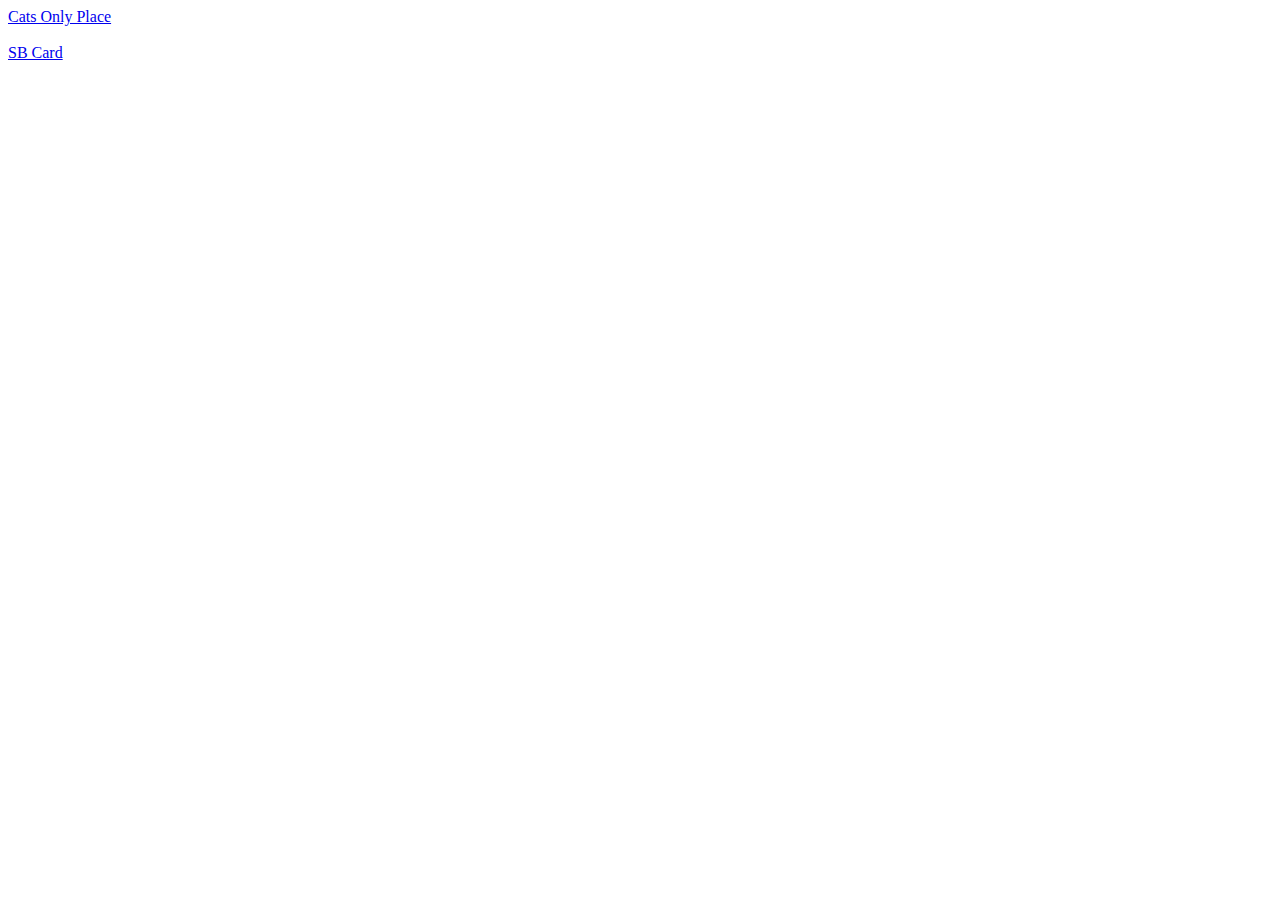
<file: index.html>
<!DOCTYPE html>
<html>
  <head>
    <title>Links to Places</title>
    <meta charset="utf-8">
  </head>
  <body>
    <a href="Main Page/Cat-Sign.html">Cats Only Place<br></a>
    <a href="Trash Page/SB Card.html"><br>SB Card</a>
  </body>
</html>
</file>
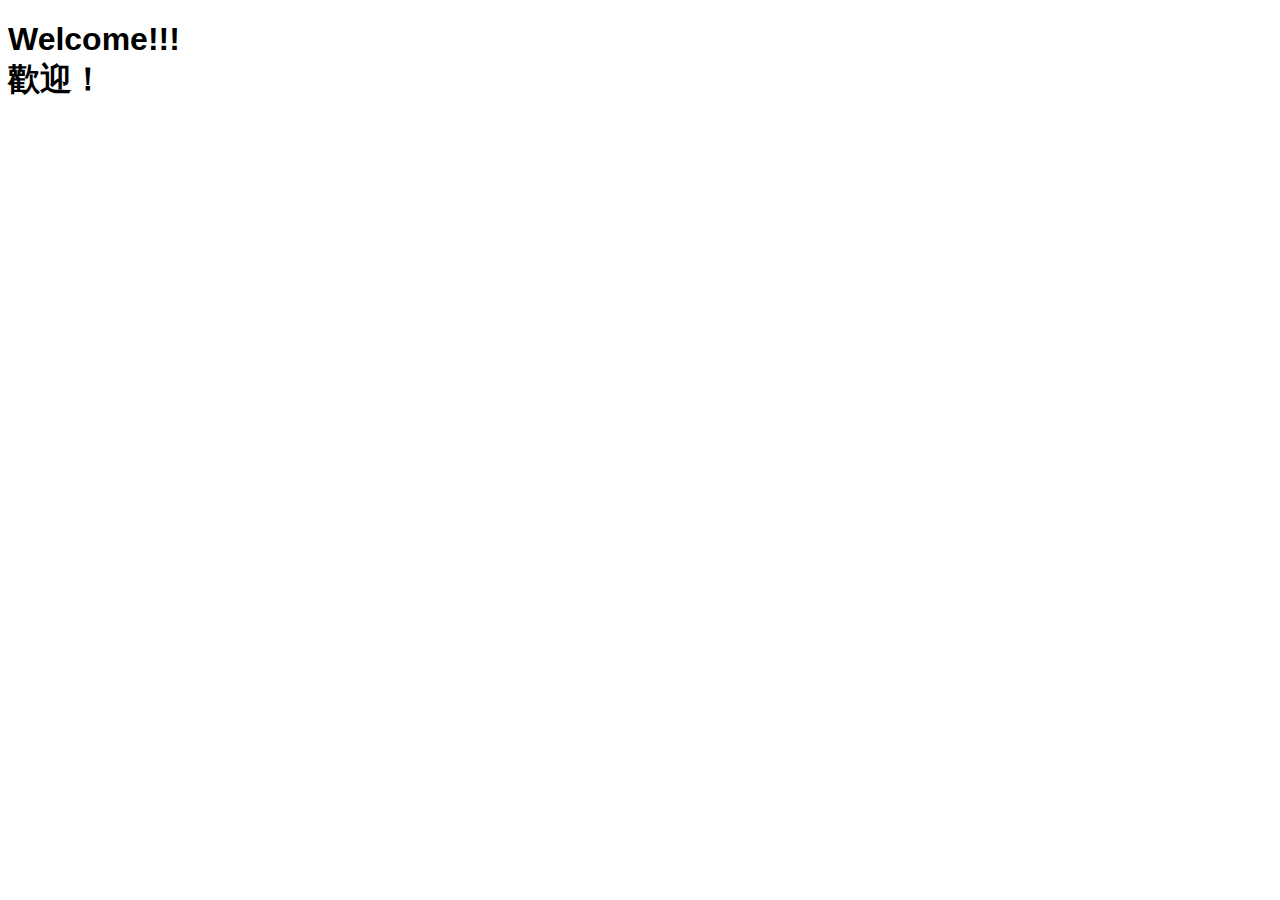
<file: Main Page/Cat-Sign.html>
<!DOCTYPE html>
<html>
  <head>
    <title>Happy Cating</title>
    <meta charset="utf-8">
  </head>
  <body>
    <h1 style="font-family: Arial;">Welcome!!!<br>歡迎！</h1>
    <script src="../JS/Login.js"></script>
  </body>
</html>
</file>
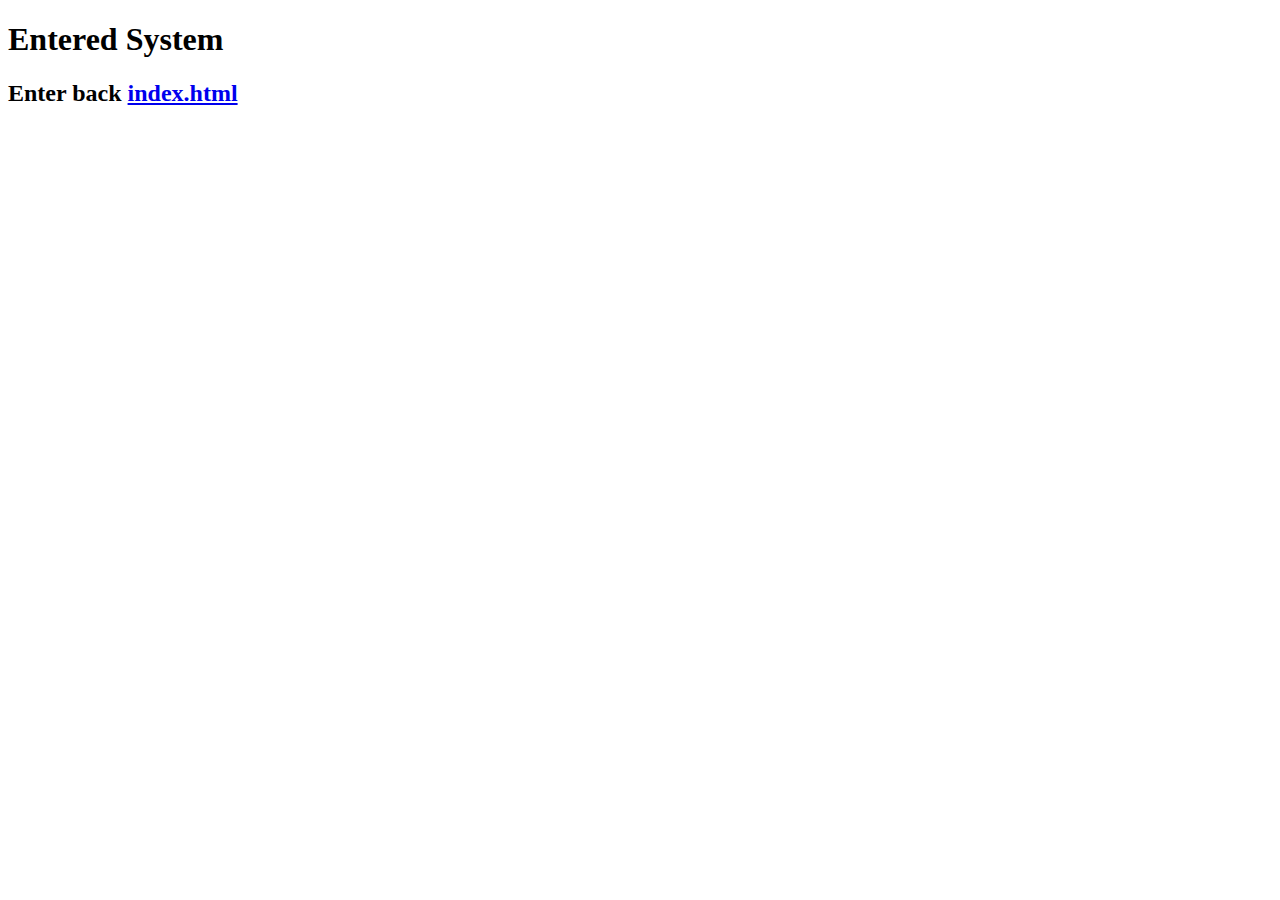
<file: Main Page/Enter.html>
<!DOCTYPE html>
<html lang="en-hk">
  <head>
    <title>Entered System</title>
    <meta charset="utf-8">
  </head>
  <body>
    <h1>Entered System</h1>
    <h2>Enter back <a href="../index.html">index.html</a></h2>
    <script src="../JS/Enter.js"></script>
  </body>
</html>
</file>
